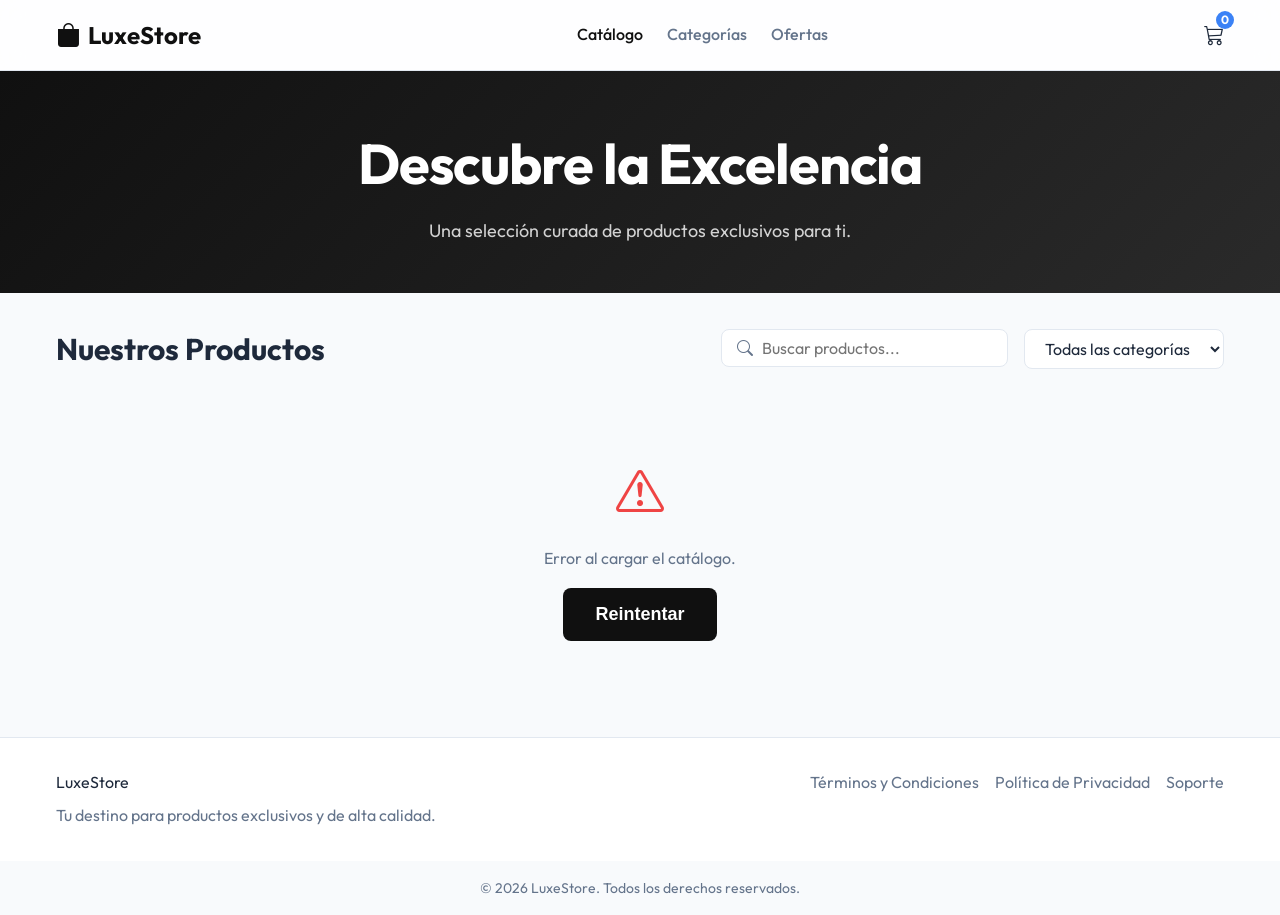
<file: index.html>
<!DOCTYPE html>
<html lang="es">
<head>
    <meta charset="UTF-8">
    <meta name="viewport" content="width=device-width, initial-scale=1.0">
    <title>Catálogo Premium | Mini eCommerce</title>
    <meta name="description" content="Descubre nuestra exclusiva colección de productos en nuestro catálogo virtual premium.">
    <meta name="theme-color" content="#101010">
    <link rel="icon" type="image/png" href="assets/favicon.png">
    <link rel="manifest" href="manifest.json">
    
    <!-- Open Graph SEO -->
    <meta property="og:title" content="Catálogo Premium | Mini eCommerce">
    <meta property="og:description" content="Descubre nuestra exclusiva colección de productos en nuestro catálogo virtual premium.">
    <meta property="og:type" content="website">
    
    <!-- Google Fonts: Outfit -->
    <link rel="preconnect" href="https://fonts.googleapis.com">
    <link rel="preconnect" href="https://fonts.gstatic.com" crossorigin>
    <link href="https://fonts.googleapis.com/css2?family=Outfit:wght@300;400;500;600;700&display=swap" rel="stylesheet">
    
    <!-- Bootstrap Icons -->
    <link rel="stylesheet" href="https://cdn.jsdelivr.net/npm/bootstrap-icons@1.11.1/font/bootstrap-icons.css">
    
    <!-- Styles -->
    <link rel="stylesheet" href="css/styles.css">
</head>
<body>
    <!-- Navbar -->
    <header class="navbar">
        <div class="container navbar-content">
            <a href="index.html" class="logo">
                <i class="bi bi-bag-fill logo-icon"></i>
                <span class="logo-text">LuxeStore</span>
            </a>
            <nav class="nav-links">
                <a href="index.html" class="nav-link active">Catálogo</a>
                <a href="categorias.html" class="nav-link">Categorías</a>
                <a href="ofertas.html" class="nav-link">Ofertas</a>
            </nav>
            <div class="cart-icon">
                <i class="bi bi-cart3"></i>
                <span class="cart-count">0</span>
            </div>
        </div>
    </header>

    <!-- Hero Section -->
    <section class="hero">
        <div class="hero-content">
            <h1 class="hero-title">Descubre la Excelencia</h1>
            <p class="hero-subtitle">Una selección curada de productos exclusivos para ti.</p>
        </div>
    </section>

    <!-- Main Content -->
    <main class="container">
        <!-- Filter/Sort Header -->
        <div class="catalog-header">
            <h2 class="section-title">Nuestros Productos</h2>
            <div class="catalog-actions">
                <div class="search-wrapper">
                    <i class="bi bi-search search-icon"></i>
                    <input type="search" id="search-input" class="custom-input" placeholder="Buscar productos..." aria-label="Buscar productos">
                </div>
                <select id="category-filter" class="custom-select" aria-label="Filtrar por categoría">
                    <option value="all">Todas las categorías</option>
                    <!-- Las categorías se cargarán dinámicamente -->
                </select>
            </div>
        </div>

        <!-- Loader -->
        <div id="loader" class="loader-container">
            <div class="spinner"></div>
            <p>Cargando colección...</p>
        </div>

        <!-- Error State -->
        <div id="error-state" class="error-container hidden">
            <i class="bi bi-exclamation-triangle error-icon"></i>
            <p id="error-message">Error al cargar el catálogo.</p>
            <button id="retry-btn" class="btn-primary" style="margin-top: 1rem;">Reintentar</button>
        </div>

        <!-- No Results State -->
        <div id="no-results" class="no-results-container hidden">
            <i class="bi bi-search no-results-icon"></i>
            <p>No se encontraron productos para tu búsqueda.</p>
        </div>

        <!-- Products Grid -->
        <section id="products-grid" class="products-grid">
            <!-- Los productos se insertarán aquí dinámicamente mediante JS -->
        </section>
    </main>

    <!-- Footer -->
    <footer class="footer">
        <div class="container footer-content">
            <div class="footer-brand">
                <span class="logo-text">LuxeStore</span>
                <p>Tu destino para productos exclusivos y de alta calidad.</p>
            </div>
            <div class="footer-links">
                <a href="#">Términos y Condiciones</a>
                <a href="#">Política de Privacidad</a>
                <a href="#">Soporte</a>
            </div>
        </div>
        <div class="footer-bottom">
            <p>&copy; 2026 LuxeStore. Todos los derechos reservados.</p>
        </div>
    </footer>

    <!-- Scripts -->
    <script src="js/app.js"></script>
</body>
</html>
</file>
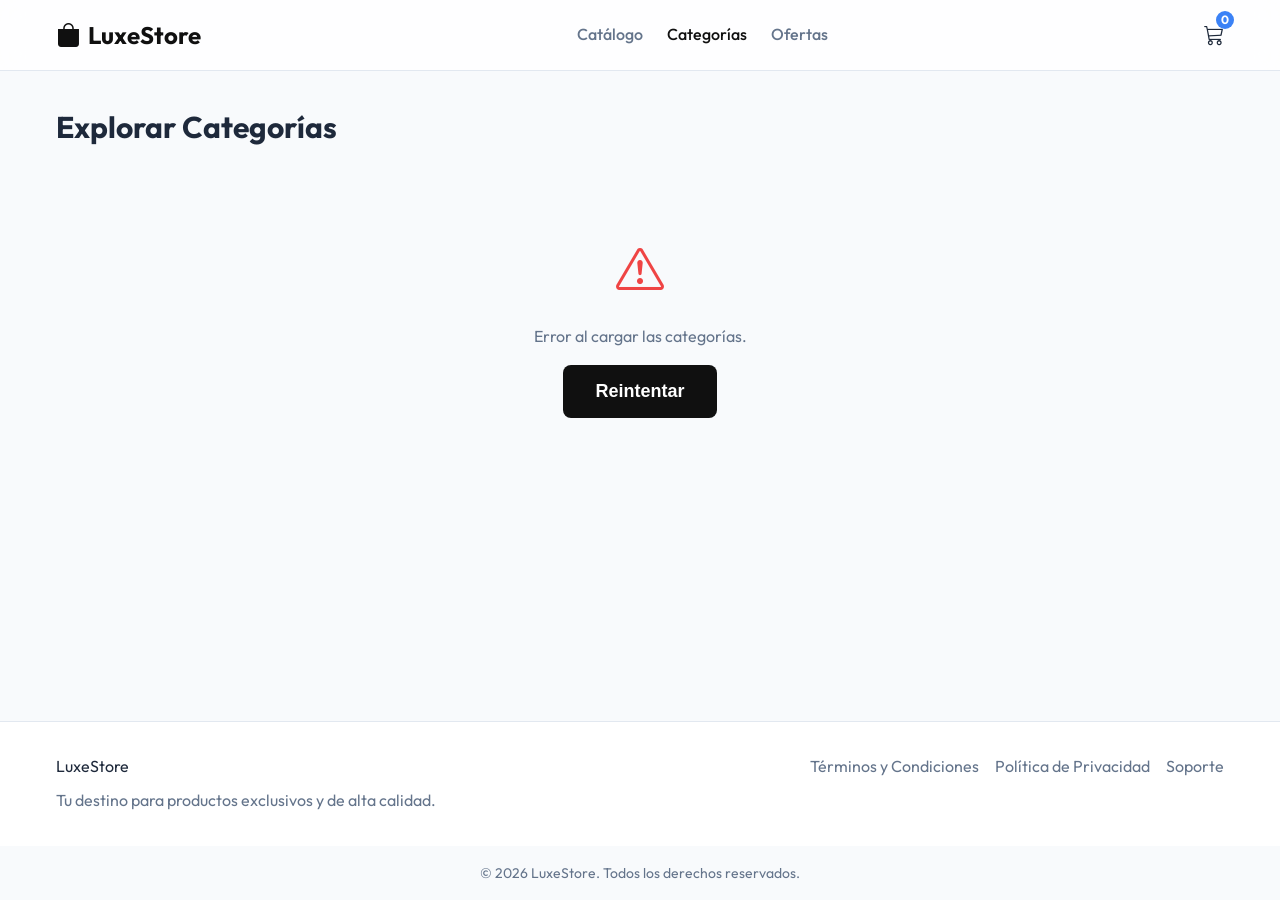
<file: categorias.html>
<!DOCTYPE html>
<html lang="es">
<head>
    <meta charset="UTF-8">
    <meta name="viewport" content="width=device-width, initial-scale=1.0">
    <title>Categorías | Mini eCommerce</title>
    <meta name="description" content="Explora nuestras categorías exclusivas.">
    <meta name="theme-color" content="#101010">
    <link rel="icon" type="image/png" href="assets/favicon.png">
    <link rel="manifest" href="manifest.json">
    
    <!-- Open Graph SEO -->
    <meta property="og:title" content="Categorías | Mini eCommerce">
    <meta property="og:description" content="Explora nuestras categorías exclusivas.">
    <meta property="og:type" content="website">
    
    <!-- Google Fonts: Outfit -->
    <link rel="preconnect" href="https://fonts.googleapis.com">
    <link rel="preconnect" href="https://fonts.gstatic.com" crossorigin>
    <link href="https://fonts.googleapis.com/css2?family=Outfit:wght@300;400;500;600;700&display=swap" rel="stylesheet">
    
    <!-- Bootstrap Icons -->
    <link rel="stylesheet" href="https://cdn.jsdelivr.net/npm/bootstrap-icons@1.11.1/font/bootstrap-icons.css">
    
    <!-- Styles -->
    <link rel="stylesheet" href="css/styles.css">
</head>
<body class="category-page">
    <!-- Navbar -->
    <header class="navbar">
        <div class="container navbar-content">
            <a href="index.html" class="logo">
                <i class="bi bi-bag-fill logo-icon"></i>
                <span class="logo-text">LuxeStore</span>
            </a>
            <nav class="nav-links">
                <a href="index.html" class="nav-link">Catálogo</a>
                <a href="categorias.html" class="nav-link active">Categorías</a>
                <a href="ofertas.html" class="nav-link">Ofertas</a>
            </nav>
            <div class="cart-icon">
                <i class="bi bi-cart3"></i>
                <span class="cart-count">0</span>
            </div>
        </div>
    </header>

    <!-- Main Content -->
    <main class="container" style="padding-top: var(--spacing-xl);">
        <div class="catalog-header">
            <h2 class="section-title">Explorar Categorías</h2>
        </div>

        <!-- Loader -->
        <div id="loader" class="loader-container">
            <div class="spinner"></div>
            <p>Cargando categorías...</p>
        </div>

        <!-- Error State -->
        <div id="error-state" class="error-container hidden">
            <i class="bi bi-exclamation-triangle error-icon"></i>
            <p id="error-message">Error al cargar las categorías.</p>
            <button id="retry-btn" class="btn-primary" style="margin-top: 1rem;">Reintentar</button>
        </div>

        <!-- Categories Grid -->
        <section id="categories-grid" class="categories-grid">
            <!-- Dinámico -->
        </section>
    </main>

    <!-- Footer -->
    <footer class="footer">
        <div class="container footer-content">
            <div class="footer-brand">
                <span class="logo-text">LuxeStore</span>
                <p>Tu destino para productos exclusivos y de alta calidad.</p>
            </div>
            <div class="footer-links">
                <a href="#">Términos y Condiciones</a>
                <a href="#">Política de Privacidad</a>
                <a href="#">Soporte</a>
            </div>
        </div>
        <div class="footer-bottom">
            <p>&copy; 2026 LuxeStore. Todos los derechos reservados.</p>
        </div>
    </footer>

    <!-- Scripts -->
    <script src="js/app.js"></script>
</body>
</html>
</file>
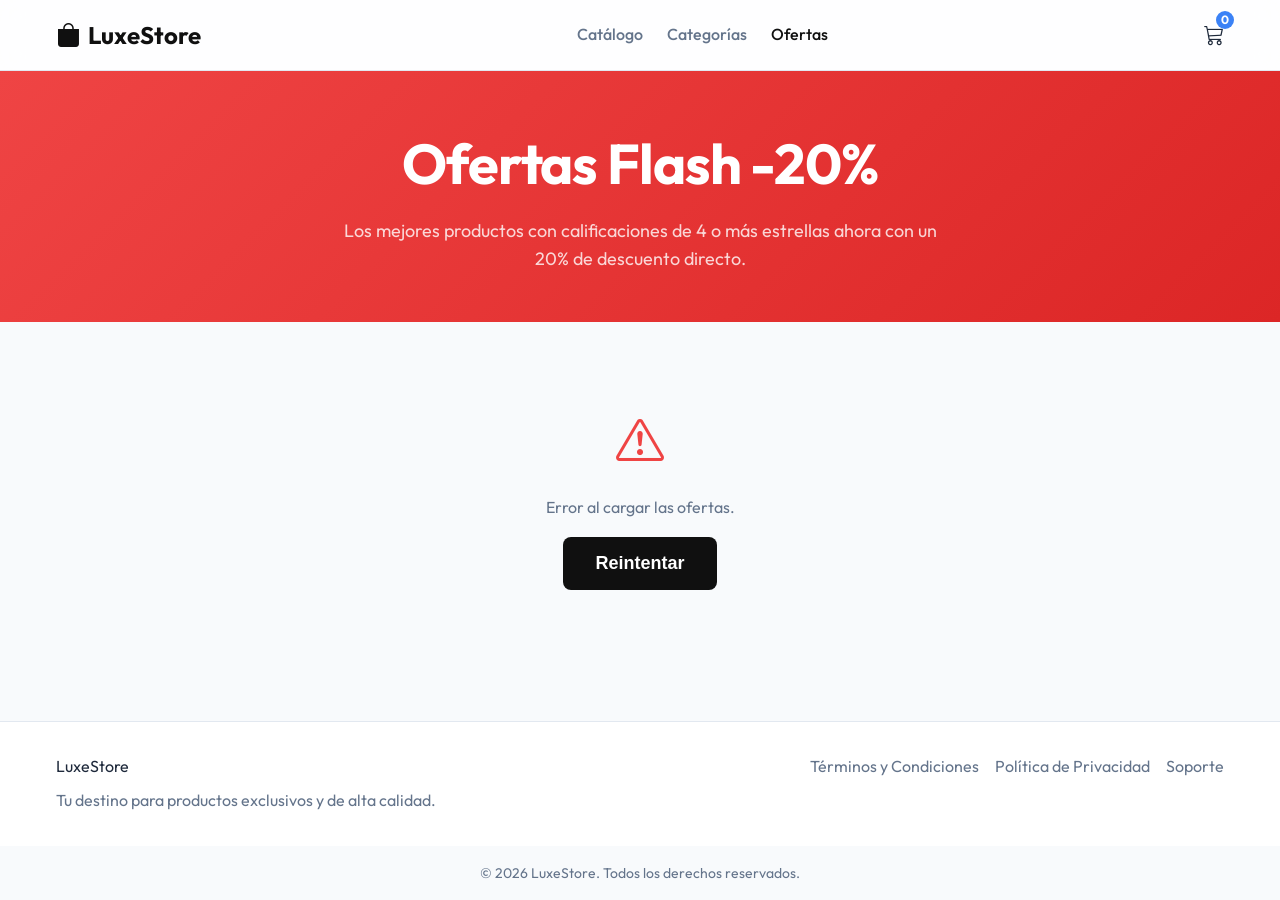
<file: ofertas.html>
<!DOCTYPE html>
<html lang="es">
<head>
    <meta charset="UTF-8">
    <meta name="viewport" content="width=device-width, initial-scale=1.0">
    <title>Ofertas Exclusivas | Mini eCommerce</title>
    <meta name="description" content="Descubre nuestros productos en oferta.">
    <meta name="theme-color" content="#101010">
    <link rel="icon" type="image/png" href="assets/favicon.png">
    <link rel="manifest" href="manifest.json">
    
    <!-- Open Graph SEO -->
    <meta property="og:title" content="Ofertas Exclusivas | Mini eCommerce">
    <meta property="og:description" content="Descubre nuestros productos en oferta.">
    <meta property="og:type" content="website">
    
    <!-- Google Fonts: Outfit -->
    <link rel="preconnect" href="https://fonts.googleapis.com">
    <link rel="preconnect" href="https://fonts.gstatic.com" crossorigin>
    <link href="https://fonts.googleapis.com/css2?family=Outfit:wght@300;400;500;600;700&display=swap" rel="stylesheet">
    
    <!-- Bootstrap Icons -->
    <link rel="stylesheet" href="https://cdn.jsdelivr.net/npm/bootstrap-icons@1.11.1/font/bootstrap-icons.css">
    
    <!-- Styles -->
    <link rel="stylesheet" href="css/styles.css">
</head>
<body class="offers-page">
    <!-- Navbar -->
    <header class="navbar">
        <div class="container navbar-content">
            <a href="index.html" class="logo">
                <i class="bi bi-bag-fill logo-icon"></i>
                <span class="logo-text">LuxeStore</span>
            </a>
            <nav class="nav-links">
                <a href="index.html" class="nav-link">Catálogo</a>
                <a href="categorias.html" class="nav-link">Categorías</a>
                <a href="ofertas.html" class="nav-link active">Ofertas</a>
            </nav>
            <div class="cart-icon">
                <i class="bi bi-cart3"></i>
                <span class="cart-count">0</span>
            </div>
        </div>
    </header>

    <!-- Hero Section -->
    <section class="hero" style="background: linear-gradient(135deg, #ef4444 0%, #dc2626 100%);">
        <div class="hero-content">
            <h1 class="hero-title">Ofertas Flash -20%</h1>
            <p class="hero-subtitle">Los mejores productos con calificaciones de 4 o más estrellas ahora con un 20% de descuento directo.</p>
        </div>
    </section>

    <!-- Main Content -->
    <main class="container">
        <!-- Loader -->
        <div id="loader" class="loader-container">
            <div class="spinner"></div>
            <p>Cargando ofertas de locura...</p>
        </div>

        <!-- Error State -->
        <div id="error-state" class="error-container hidden">
            <i class="bi bi-exclamation-triangle error-icon"></i>
            <p id="error-message">Error al cargar las ofertas.</p>
            <button id="retry-btn" class="btn-primary" style="margin-top: 1rem;">Reintentar</button>
        </div>

        <!-- Products Grid -->
        <section id="products-grid" class="products-grid">
            <!-- Dinámico -->
        </section>
    </main>

    <!-- Footer -->
    <footer class="footer">
        <div class="container footer-content">
            <div class="footer-brand">
                <span class="logo-text">LuxeStore</span>
                <p>Tu destino para productos exclusivos y de alta calidad.</p>
            </div>
            <div class="footer-links">
                <a href="#">Términos y Condiciones</a>
                <a href="#">Política de Privacidad</a>
                <a href="#">Soporte</a>
            </div>
        </div>
        <div class="footer-bottom">
            <p>&copy; 2026 LuxeStore. Todos los derechos reservados.</p>
        </div>
    </footer>

    <!-- Scripts -->
    <script src="js/app.js"></script>
</body>
</html>
</file>
<file: css/styles.css>
/* ==========================================================================
   Variables & Reset
   ========================================================================== */
   :root {
    /* Color Palette */
    --color-primary: #101010;
    --color-primary-light: #2A2A2A;
    --color-accent: #3b82f6;
    --color-accent-hover: #2563eb;
    --color-background: #f8fafc;
    --color-surface: #ffffff;
    --color-text-primary: #1e293b;
    --color-text-secondary: #64748b;
    --color-border: #e2e8f0;
    --color-badge: #f1f5f9;

    /* Typography */
    --font-family: 'Outfit', sans-serif;
    
    /* Spacing */
    --spacing-xs: 0.25rem;
    --spacing-sm: 0.5rem;
    --spacing-md: 1rem;
    --spacing-lg: 1.5rem;
    --spacing-xl: 2rem;
    --spacing-xxl: 3rem;

    /* Effects */
    --shadow-sm: 0 1px 2px 0 rgba(0, 0, 0, 0.05);
    --shadow-md: 0 4px 6px -1px rgba(0, 0, 0, 0.1), 0 2px 4px -1px rgba(0, 0, 0, 0.06);
    --shadow-lg: 0 10px 15px -3px rgba(0, 0, 0, 0.1), 0 4px 6px -2px rgba(0, 0, 0, 0.05);
    --shadow-hover: 0 20px 25px -5px rgba(0, 0, 0, 0.1), 0 10px 10px -5px rgba(0, 0, 0, 0.04);
    
    --radius-sm: 0.375rem;
    --radius-md: 0.5rem;
    --radius-lg: 1rem;
    --radius-xl: 1.5rem;

    --transition-fast: 0.15s ease-in-out;
    --transition-normal: 0.3s cubic-bezier(0.4, 0, 0.2, 1);
}

* {
    margin: 0;
    padding: 0;
    box-sizing: border-box;
}

body {
    font-family: var(--font-family);
    background-color: var(--color-background);
    color: var(--color-text-primary);
    line-height: 1.6;
    -webkit-font-smoothing: antialiased;
    min-height: 100vh;
    display: flex;
    flex-direction: column;
}

a {
    text-decoration: none;
    color: inherit;
    transition: color var(--transition-fast);
}

ul {
    list-style: none;
}

/* ==========================================================================
   Layout & Typography
   ========================================================================== */
.container {
    width: 100%;
    max-width: 1200px;
    margin: 0 auto;
    padding: 0 var(--spacing-md);
}

/* Navbar */
.navbar {
    background: rgba(255, 255, 255, 0.8);
    backdrop-filter: blur(12px);
    -webkit-backdrop-filter: blur(12px);
    border-bottom: 1px solid var(--color-border);
    position: sticky;
    top: 0;
    z-index: 100;
}

.navbar-content {
    display: flex;
    justify-content: space-between;
    align-items: center;
    height: 70px;
}

.logo {
    display: flex;
    align-items: center;
    gap: var(--spacing-sm);
    font-size: 1.5rem;
    font-weight: 700;
    color: var(--color-primary);
}

.nav-links {
    display: none;
}

@media (min-width: 768px) {
    .nav-links {
        display: flex;
        gap: var(--spacing-lg);
    }
}

.nav-link {
    font-weight: 500;
    color: var(--color-text-secondary);
}

.nav-link:hover, .nav-link.active {
    color: var(--color-primary);
}

.cart-icon {
    font-size: 1.25rem;
    position: relative;
    cursor: pointer;
}

.cart-count {
    position: absolute;
    top: -8px;
    right: -10px;
    background-color: var(--color-accent);
    color: white;
    font-size: 0.75rem;
    font-weight: 700;
    width: 18px;
    height: 18px;
    display: flex;
    align-items: center;
    justify-content: center;
    border-radius: 50%;
}

/* Hero */
.hero {
    background: linear-gradient(135deg, var(--color-primary) 0%, var(--color-primary-light) 100%);
    color: white;
    padding: var(--spacing-xxl) var(--spacing-md);
    text-align: center;
    margin-bottom: var(--spacing-xl);
}

.hero-title {
    font-size: clamp(2rem, 5vw, 3.5rem);
    font-weight: 700;
    margin-bottom: var(--spacing-sm);
    letter-spacing: -0.02em;
}

.hero-subtitle {
    font-size: 1.125rem;
    color: rgba(255, 255, 255, 0.8);
    max-width: 600px;
    margin: 0 auto;
}

/* ==========================================================================
   Components: Catalog & Product Cards
   ========================================================================== */
.catalog-header {
    display: flex;
    flex-direction: column;
    gap: var(--spacing-md);
    margin-bottom: var(--spacing-xl);
}

@media (min-width: 640px) {
    .catalog-header {
        flex-direction: row;
        justify-content: space-between;
        align-items: center;
    }
}

.section-title {
    font-size: 1.875rem;
    font-weight: 700;
}

.custom-select {
    padding: 0.5rem 1rem;
    border: 1px solid var(--color-border);
    border-radius: var(--radius-md);
    background-color: var(--color-surface);
    font-family: inherit;
    font-size: 1rem;
    color: var(--color-text-primary);
    cursor: pointer;
    outline: none;
    transition: border-color var(--transition-fast);
    flex: 1;
    min-width: 200px;
}

.custom-select:focus {
    border-color: var(--color-accent);
}

.search-wrapper {
    position: relative;
    flex: 2;
    min-width: 250px;
}

.search-icon {
    position: absolute;
    left: 1rem;
    top: 50%;
    transform: translateY(-50%);
    color: var(--color-text-secondary);
}

.custom-input {
    width: 100%;
    padding: 0.5rem 1rem 0.5rem 2.5rem;
    border: 1px solid var(--color-border);
    border-radius: var(--radius-md);
    background-color: var(--color-surface);
    font-family: inherit;
    font-size: 1rem;
    color: var(--color-text-primary);
    outline: none;
    transition: border-color var(--transition-fast);
}

.custom-input:focus {
    border-color: var(--color-accent);
}

.catalog-actions {
    display: flex;
    flex-wrap: wrap;
    gap: var(--spacing-md);
    width: 100%;
}

@media (min-width: 640px) {
    .catalog-actions {
        width: auto;
    }
}

/* Grid */
.products-grid {
    display: grid;
    grid-template-columns: repeat(1, 1fr);
    gap: var(--spacing-lg);
    margin-bottom: var(--spacing-xxl);
}

@media (min-width: 640px) {
    .products-grid {
        grid-template-columns: repeat(2, 1fr);
    }
}

@media (min-width: 1024px) {
    .products-grid {
        grid-template-columns: repeat(3, 1fr);
    }
}

@media (min-width: 1280px) {
    .products-grid {
        grid-template-columns: repeat(4, 1fr);
    }
}

/* Product Card */
.product-card {
    background: var(--color-surface);
    border-radius: var(--radius-lg);
    overflow: hidden;
    box-shadow: var(--shadow-sm);
    border: 1px solid var(--color-border);
    transition: transform var(--transition-normal), box-shadow var(--transition-normal);
    display: flex;
    flex-direction: column;
    height: 100%;
}

.product-card:hover {
    transform: translateY(-5px);
    box-shadow: var(--shadow-hover);
}

.product-image-container {
    height: 250px;
    padding: var(--spacing-xl);
    display: flex;
    align-items: center;
    justify-content: center;
    background-color: white;
    position: relative;
}

.product-image {
    max-height: 100%;
    max-width: 100%;
    object-fit: contain;
    transition: transform var(--transition-normal);
}

.product-card:hover .product-image {
    transform: scale(1.05);
}

.product-category-badge {
    position: absolute;
    top: var(--spacing-md);
    left: var(--spacing-md);
    background: rgba(255, 255, 255, 0.9);
    backdrop-filter: blur(4px);
    padding: 0.25rem 0.75rem;
    border-radius: var(--radius-xl);
    font-size: 0.75rem;
    font-weight: 600;
    text-transform: capitalize;
    color: var(--color-text-secondary);
    box-shadow: var(--shadow-sm);
}

.product-info {
    padding: var(--spacing-lg);
    display: flex;
    flex-direction: column;
    flex-grow: 1;
}

.product-title {
    font-size: 1.125rem;
    font-weight: 600;
    margin-bottom: var(--spacing-sm);
    color: var(--color-primary);
    display: -webkit-box;
    -webkit-line-clamp: 2;
    line-clamp: 2;
    -webkit-box-orient: vertical;
    overflow: hidden;
    line-height: 1.3;
}

.product-price-row {
    margin-top: auto;
    display: flex;
    justify-content: space-between;
    align-items: center;
    padding-top: var(--spacing-md);
}

.product-price {
    font-size: 1.25rem;
    font-weight: 700;
    color: var(--color-accent);
}

.product-rating {
    display: flex;
    align-items: center;
    gap: 0.25rem;
    font-size: 0.875rem;
    color: var(--color-text-secondary);
}

.star-icon {
    color: #fbbf24;
}

.btn-icon {
    background: none;
    border: none;
    color: var(--color-primary);
    font-size: 1.25rem;
    cursor: pointer;
    transition: color var(--transition-fast), transform var(--transition-fast);
    display: flex;
    align-items: center;
    justify-content: center;
    width: 40px;
    height: 40px;
    border-radius: 50%;
    background-color: var(--color-badge);
}

.btn-icon:hover {
    color: var(--color-accent);
    transform: scale(1.1);
}

/* Category Card */
.categories-grid {
    display: grid;
    grid-template-columns: repeat(1, 1fr);
    gap: var(--spacing-xl);
    margin-bottom: var(--spacing-xxl);
}

@media (min-width: 640px) {
    .categories-grid {
        grid-template-columns: repeat(2, 1fr);
    }
}

.category-card {
    position: relative;
    border-radius: var(--radius-xl);
    overflow: hidden;
    height: 300px;
    display: block;
    box-shadow: var(--shadow-md);
    transition: transform var(--transition-normal), box-shadow var(--transition-normal);
}

.category-card:hover {
    transform: translateY(-5px);
    box-shadow: var(--shadow-hover);
}

.category-image-wrapper {
    width: 100%;
    height: 100%;
    background-color: white;
}

.category-image {
    width: 100%;
    height: 100%;
    object-fit: cover;
    transition: transform var(--transition-normal);
}

.category-card:hover .category-image {
    transform: scale(1.05);
}

.category-overlay {
    position: absolute;
    inset: 0;
    background: linear-gradient(to top, rgba(16, 16, 16, 0.9) 0%, rgba(16, 16, 16, 0.3) 50%, rgba(16, 16, 16, 0) 100%);
    display: flex;
    align-items: flex-end;
    padding: var(--spacing-xl);
}

.category-title {
    color: white;
    font-size: 1.5rem;
    font-weight: 700;
    text-transform: capitalize;
    letter-spacing: 0.05em;
}

/* Offer Badge & Pricing */
.badge-offer {
    position: absolute;
    top: var(--spacing-md);
    right: var(--spacing-md);
    background: #ef4444;
    color: white;
    padding: 0.25rem 0.75rem;
    border-radius: var(--radius-xl);
    font-size: 0.875rem;
    font-weight: 700;
    box-shadow: var(--shadow-sm);
    z-index: 10;
}

.price-old {
    color: var(--color-text-secondary);
    text-decoration: line-through;
    font-size: 0.875rem;
    margin-right: var(--spacing-sm);
}

.price-offer {
    font-size: 1.25rem;
    font-weight: 700;
    color: #ef4444;
}

/* ==========================================================================
   Detail Page
   ========================================================================== */
.back-link {
    display: inline-flex;
    align-items: center;
    gap: 0.5rem;
    margin: var(--spacing-xl) 0;
    font-weight: 500;
    color: var(--color-text-secondary);
}

.back-link:hover {
    color: var(--color-primary);
}

.product-detail {
    background: var(--color-surface);
    border-radius: var(--radius-xl);
    box-shadow: var(--shadow-md);
    padding: var(--spacing-xl);
    display: grid;
    grid-template-columns: 1fr;
    gap: var(--spacing-xxl);
    margin-bottom: var(--spacing-xxl);
}

@media (min-width: 768px) {
    .product-detail {
        grid-template-columns: 1fr 1fr;
        padding: var(--spacing-xxl);
    }
}

.product-image-wrapper {
    background: white;
    border-radius: var(--radius-lg);
    padding: var(--spacing-xl);
    display: flex;
    align-items: center;
    justify-content: center;
    border: 1px solid var(--color-border);
}

.detail-image {
    max-width: 100%;
    max-height: 400px;
    object-fit: contain;
}

.detail-category {
    text-transform: uppercase;
    letter-spacing: 0.05em;
    font-size: 0.875rem;
    font-weight: 600;
    color: var(--color-accent);
    margin-bottom: var(--spacing-sm);
    display: block;
}

.detail-title {
    font-size: clamp(1.5rem, 3vw, 2.5rem);
    font-weight: 700;
    line-height: 1.2;
    margin-bottom: var(--spacing-md);
    color: var(--color-primary);
}

.detail-rating {
    display: flex;
    align-items: center;
    gap: var(--spacing-sm);
    margin-bottom: var(--spacing-md);
}

.detail-price {
    font-size: 2.5rem;
    font-weight: 700;
    color: var(--color-primary);
    margin-bottom: var(--spacing-lg);
}

.detail-description-box {
    margin-bottom: var(--spacing-xl);
}

.detail-description-box h3 {
    font-size: 1.125rem;
    margin-bottom: var(--spacing-sm);
}

.detail-description {
    color: var(--color-text-secondary);
    line-height: 1.8;
}

.btn-primary {
    background-color: var(--color-primary);
    color: white;
    border: none;
    padding: 1rem 2rem;
    border-radius: var(--radius-md);
    font-size: 1.125rem;
    font-weight: 600;
    cursor: pointer;
    width: 100%;
    transition: background-color var(--transition-fast), transform var(--transition-fast);
}

@media (min-width: 768px) {
    .btn-primary {
        width: auto;
    }
}

.btn-primary:hover {
    background-color: var(--color-primary-light);
    transform: translateY(-2px);
}

/* ==========================================================================
   Utilities
   ========================================================================== */
.hidden {
    display: none !important;
}

.loader-container {
    display: flex;
    flex-direction: column;
    align-items: center;
    justify-content: center;
    padding: var(--spacing-xxl) 0;
    color: var(--color-text-secondary);
}

.spinner {
    width: 40px;
    height: 40px;
    border: 4px solid rgba(0, 0, 0, 0.1);
    border-left-color: var(--color-accent);
    border-radius: 50%;
    animation: spin 1s linear infinite;
    margin-bottom: var(--spacing-md);
}

@keyframes spin {
    to { transform: rotate(360deg); }
}

.error-container, .no-results-container {
    text-align: center;
    padding: var(--spacing-xxl) 0;
    color: var(--color-text-secondary);
    display: flex;
    flex-direction: column;
    align-items: center;
    justify-content: center;
}

.error-icon {
    font-size: 3rem;
    color: #ef4444;
    margin-bottom: var(--spacing-md);
}

.no-results-icon {
    font-size: 3rem;
    color: var(--color-text-secondary);
    margin-bottom: var(--spacing-md);
}

/* Footer */
.footer {
    margin-top: auto;
    background-color: white;
    border-top: 1px solid var(--color-border);
    padding-top: var(--spacing-xl);
}

.footer-content {
    display: flex;
    flex-direction: column;
    gap: var(--spacing-lg);
    margin-bottom: var(--spacing-xl);
}

@media (min-width: 768px) {
    .footer-content {
        flex-direction: row;
        justify-content: space-between;
    }
}

.footer-brand p {
    color: var(--color-text-secondary);
    margin-top: var(--spacing-sm);
}

.footer-links {
    display: flex;
    gap: var(--spacing-md);
    flex-wrap: wrap;
    color: var(--color-text-secondary);
}

.footer-bottom {
    background-color: var(--color-background);
    padding: var(--spacing-md) 0;
    text-align: center;
    color: var(--color-text-secondary);
    font-size: 0.875rem;
}
</file>
